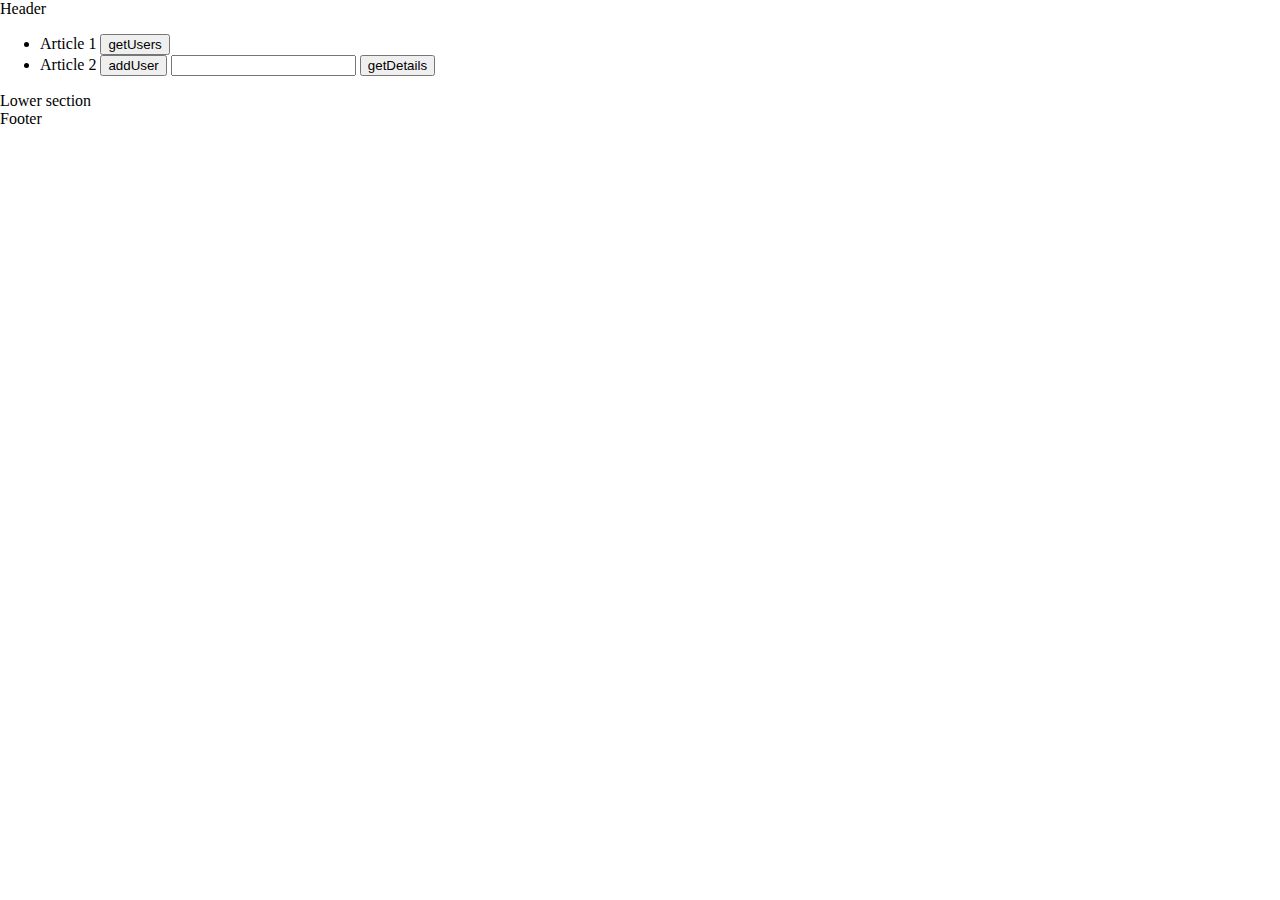
<file: temp.html>
<!DOCTYPE html>
<html lang="en">
    <head>
       <title>
           Hello
       </title>
       <link rel="stylesheet" href="name.css">
       <script src="script.js"></script>
       <script>
           function a(){
                var b = document.getElementById("id").value;
                getUserById(b);
           }
       </script>
    </head>
    <body>
        <header>Header</header>
        <section>
            <div class="Top"><ul>
                <li>Article 1
                    <input type="button" onclick="getUsers();" value="getUsers">
                </li>
                <li>Article 2
                    <input type="button" onclick="addUser();" value="addUser">
                    <input type="text" id="id">
                    <input type="button" name="" id="" value="getDetails" onclick="a();">
                </li>
            </ul></div>
            <div>Lower section</div>
        </section>
        <footer>Footer</footer>    
    </body>
        
</html>
</file>
<file: name.css>
.lineR {
    color: red;
}
#lineG {
    color: green;
}
body {
    margin: 0px;
    padding: 0px;
    
}
#lineR {
    color: yellow;
}
.lineRB {   
    background-color: blue;
}
#lineRB {
 background-color: blue;
}
</file>
